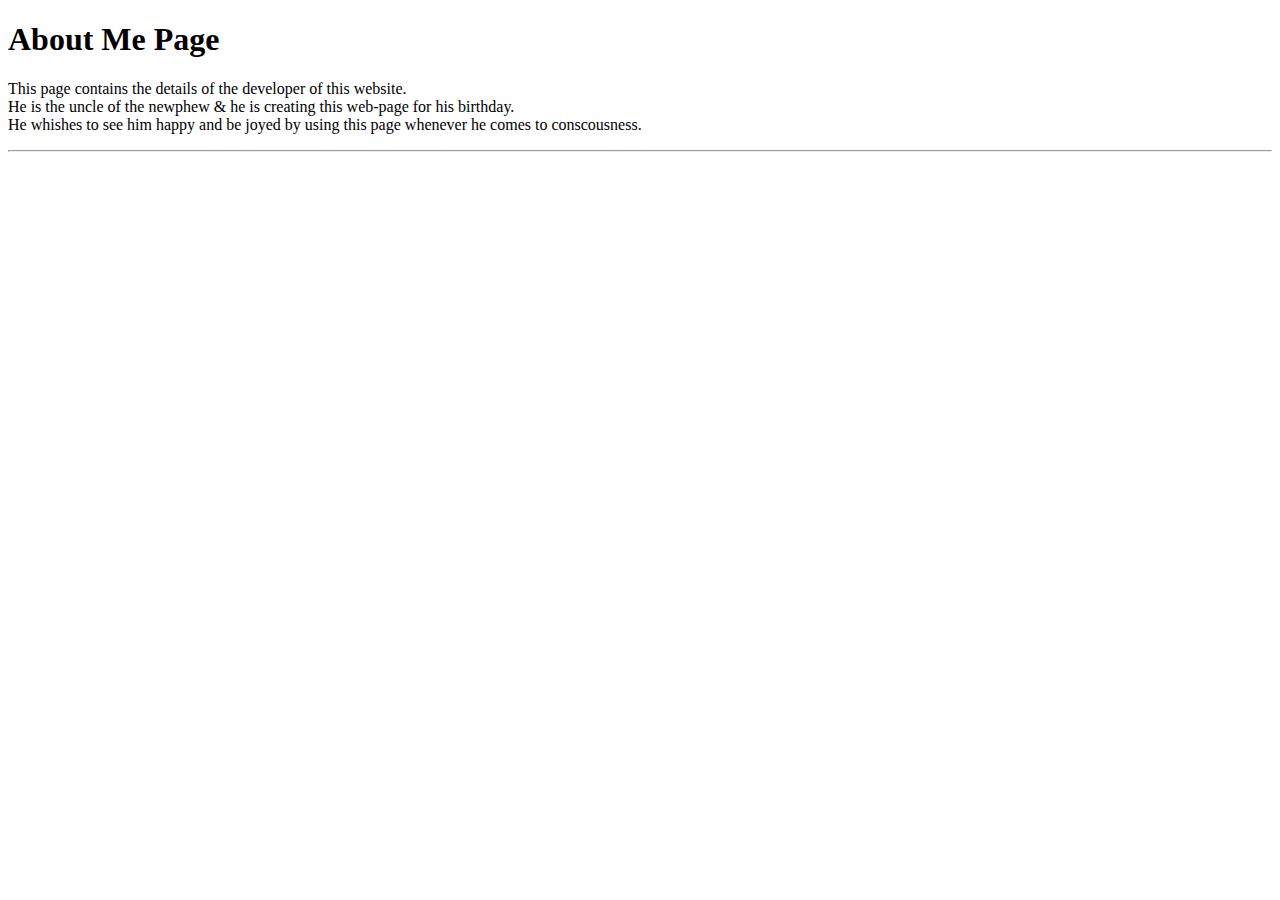
<file: public/about.html>
<!DOCTYPE html>
<html lang="en">
<head>
    <meta charset="UTF-8">
    <meta name="viewport" content="width=device-width, initial-scale=1.0">
    <title>About Me Page</title>
</head>
<body>
    <h1>About Me Page</h1>
    <p>
       This page contains the details of the developer of this website.<br/>
       He is the uncle of the newphew & he is creating this web-page for his birthday.<br/>
       He whishes to see him happy and be joyed by using this page whenever he comes to conscousness.<br/>
       <hr/> 
    </p>
</body>
</html>
</file>
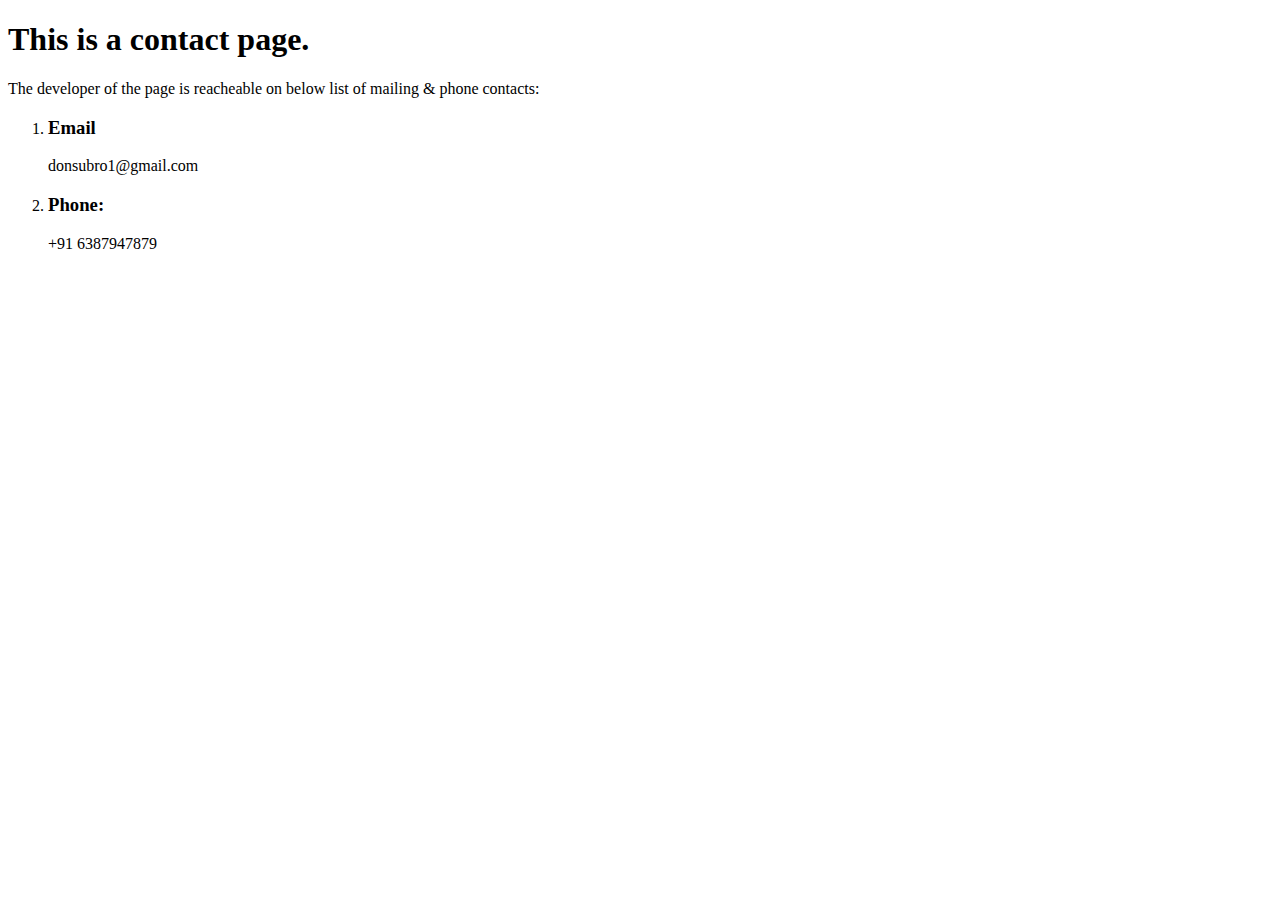
<file: public/contact.html>
<!DOCTYPE html>
<html lang="en">
<head>
    <meta charset="UTF-8">
    <meta name="viewport" content="width=device-width, initial-scale=1.0">
    <title>Contact</title>
</head>
<body>
    <h1>This is a contact page.</h1>
  
        The developer of the page is reacheable on below list of mailing & phone contacts:
        <ol>
            <li><h3>Email</h3>donsubro1@gmail.com</li>
            <li><h3>Phone:</h3> +91 6387947879</li>
        </ol>
 
</body>
</html>
</file>
